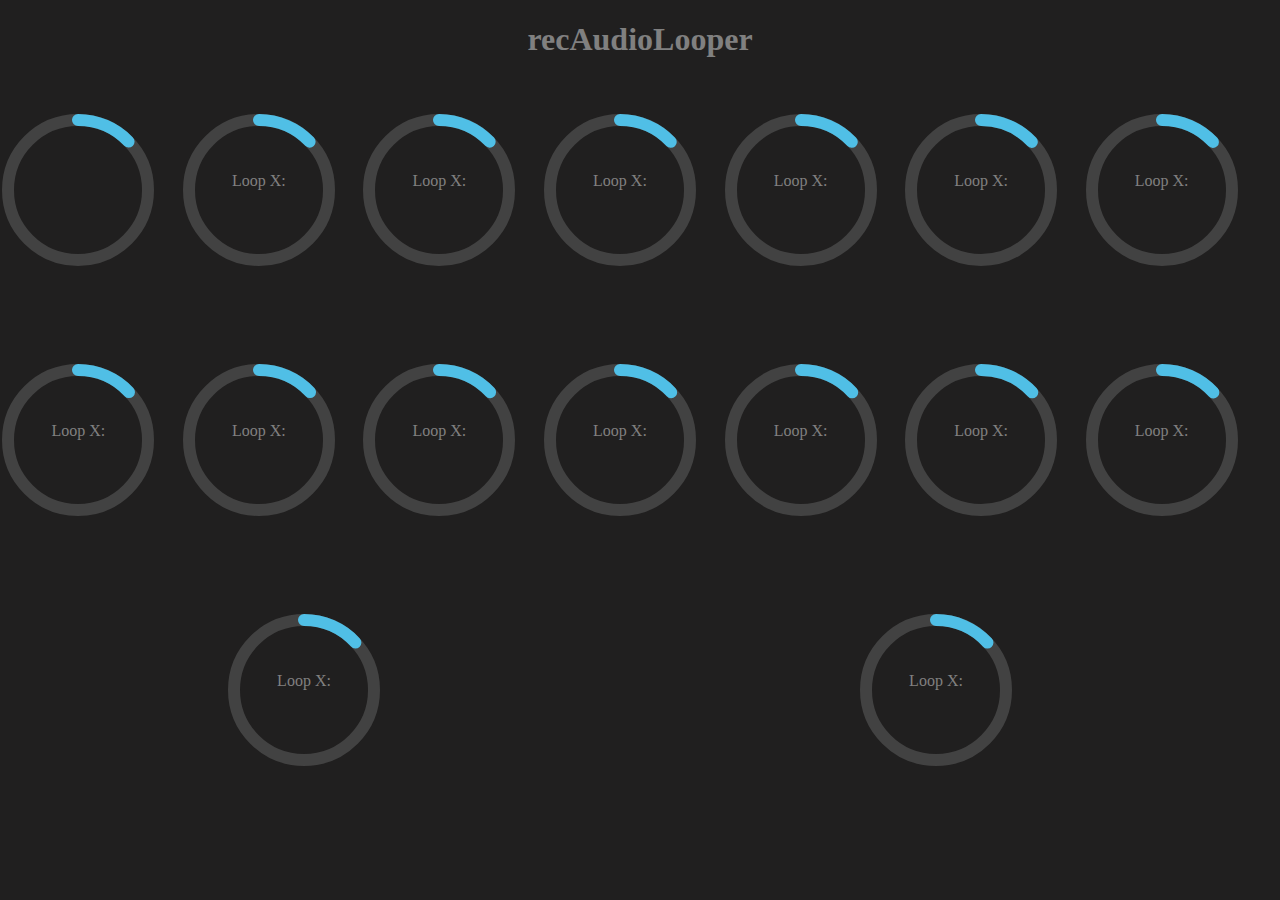
<file: index.html>
<!DOCTYPE html>
<html lang="fr">
<head>
	<meta charset="utf-8">
	<meta name="viewport"    content="width=device-width, initial-scale=1.0">
	<meta name="description" content="le sound system pour la maison">
	<meta name="keywords"	 content="haut parleur,enceinte,pavillon,sonorisation,ampli">
	<meta name="author"      content="gaillard guillaume">
		
	<title>magma 974</title>
	
	
	<link media="screen" href="https://fonts.googleapis.com/css2?family=Kaushan+Script&display=swap" rel="stylesheet">	
	<link rel="stylesheet" href="looper.css">
    <link rel="stylesheet" href="circle.css">
    
	
	
</head>
<body>
    <h1>recAudioLooper</h1>
    <div class="headBar">
        <button type="button" class="masterRecord" >Master record</button>
        <button type="button" class="masterDownLoad" >Master download</button>
    </div>
        <div class="allRings">
            <div class="ring">
                <div class="percent0  ringStyle">
                    <svg>
                        <circle cx="70" cy="70" r="70"></circle>
                        <circle cx="70" cy="70" r="70"></circle>
                    </svg>
                    <div class="number masterLoop">
                    </div>
                    <div class = "duration">
                    </div>
                    <div class="loopTimer">
                    Loop timer:    
                    <input type="number" class = "inputLoop m0" name="volume" size = "3" min="1" max="99" placeholder="5" step ="0.1">
                    <button type="button" class="inputValid mv0">ok</button>
                    </div>
                    <div class = "buttonPos">
                    <button type="button" class="rec b0" >rec</button>
                    <button type="button" class="play p0" >play</button>
                    <input type="range" class = "volume v0" name="volume"  min="0" max="100" value="100" step ="1">
                    </div>
                </div>
            </div>
            <div class="ring">
                <div class="percent1 ringStyle">
                    <svg>
                        <circle cx="70" cy="70" r="70"></circle>
                        <circle cx="70" cy="70" r="70"></circle>
                    </svg>
                    <div class="number">
                    <div class="def">Loop X:</div>     
                    <input type="number" class = "loopMultiplier m1" name="loopX" size = "3" min="1" max="99" placeholder="1" step ="1">
                    <button type="button" class="multiplierValid mv1">ok</button>
                    </div>
                    <div class = "buttonPos">
                        <button type="button" class="rec b1" >rec</button>
                        <button type="button" class="play p1" >play</button>
                        <input type="range" class = "volume v1" name="volume"  min="0" max="100" value="100" step ="1">
                    </div>
                </div>
            </div>
            <div class="ring">
                <div class="percent2 ringStyle">
                    <svg>
                        <circle cx="70" cy="70" r="70"></circle>
                        <circle cx="70" cy="70" r="70"></circle>
                    </svg>
                    <div class="number">
                     <div class="def">Loop X:</div>  
                        <input type="number" class = "loopMultiplier m2" name="loopX" size = "3" min="1" max="99" placeholder="1" step ="1">
                        <button type="button" class="multiplierValid mv2">ok</button>
                    </div>
                    <div class = "buttonPos">
                        <button type="button" class="rec b2" >rec</button>
                        <button type="button" class="play p2" >play</button>
                        <input type="range" class = "volume v2" name="volume"  min="0" max="100" value="100" step ="1">
                    </div>
                </div>
            </div>
            <div class="ring">
                <div class="percent3 ringStyle">
                    <svg>
                        <circle cx="70" cy="70" r="70"></circle>
                        <circle cx="70" cy="70" r="70"></circle>
                    </svg>
                    <div class="number">
                     <div class="def">Loop X:</div>  
                    <input type="number" class = "loopMultiplier m3" name="loopX" size = "3" min="1" max="99" placeholder="1" step ="1">
                    <button type="button" class="multiplierValid mv3">ok</button>
                    </div>
                    <div class = "buttonPos">
                        <button type="button" class="rec b3" >rec</button>
                        <button type="button" class="play p3" >play</button>
                        <input type="range" class = "volume v3" name="volume"  min="0" max="100" value="100" step ="1">
                    </div>
                </div>
            </div>
            <div class="ring">
                <div class="percent4 ringStyle">
                    <svg>
                        <circle cx="70" cy="70" r="70"></circle>
                        <circle cx="70" cy="70" r="70"></circle>
                    </svg>
                    <div class="number">
                     <div class="def">Loop X:</div>  
                        <input type="number" class = "loopMultiplier m4" name="loopX" size = "3" min="1" max="99" placeholder="1" step ="1">
                        <button type="button" class="multiplierValid mv4">ok</button>
                    </div>
                    <div class = "buttonPos">
                        <button type="button" class="rec b4" >rec</button>
                        <button type="button" class="play p4" >play</button>
                        <input type="range" class = "volume v4" name="volume"  min="0" max="100" value="100" step ="1">
                    </div>
                </div>
            </div>
            <div class="ring">
                <div class="percent5 ringStyle">
                    <svg>
                        <circle cx="70" cy="70" r="70"></circle>
                        <circle cx="70" cy="70" r="70"></circle>
                    </svg>
                    <div class="number">
                     <div class="def">Loop X:</div>  
                    <input type="number" class = "loopMultiplier m5" name="loopX" size = "3" min="1" max="99" placeholder="1" step ="1">
                    <button type="button" class="multiplierValid mv5">ok</button>
                    </div>
                    <div class = "buttonPos">
                        <button type="button" class="rec b5" >rec</button>
                        <button type="button" class="play p5" >play</button>
                        <input type="range" class = "volume v5" name="volume"  min="0" max="100" value="100" step ="1">
                    </div>
                </div>
            </div>
            <div class="ring">
                <div class="percent6 ringStyle">
                    <svg>
                        <circle cx="70" cy="70" r="70"></circle>
                        <circle cx="70" cy="70" r="70"></circle>
                    </svg>
                    <div class="number">
                     <div class="def">Loop X:</div>  
                    <input type="number" class = "loopMultiplier m6" name="loopX" size = "3" min="1" max="99" placeholder="1" step ="1">
                    <button type="button" class="multiplierValid mv6">ok</button>
                    </div>
                    <div class = "buttonPos">
                        <button type="button" class="rec b6" >rec</button>
                        <button type="button" class="play p6" >play</button>
                        <input type="range" class = "volume v6" name="volume"  min="0" max="100" value="100" step ="1">
                    </div>
                </div>
            </div>
            <div class="ring">
                <div class="percent7 ringStyle">
                    <svg>
                        <circle cx="70" cy="70" r="70"></circle>
                        <circle cx="70" cy="70" r="70"></circle>
                    </svg>
                    <div class="number">
                     <div class="def">Loop X:</div>  
                    <input type="number" class = "loopMultiplier m7" name="loopX" size = "3" min="1" max="99" placeholder="1" step ="1">
                    <button type="button" class="multiplierValid mv7">ok</button>
                    </div>
                    <div class = "buttonPos">
                        <button type="button" class="rec b7" >rec</button>
                        <button type="button" class="play p7" >play</button>
                        <input type="range" class = "volume v7" name="volume"  min="0" max="100" value="100" step ="1">
                    </div>
                </div>
            </div>
            <div class="ring">
                <div class="percent8 ringStyle">
                    <svg>
                        <circle cx="70" cy="70" r="70"></circle>
                        <circle cx="70" cy="70" r="70"></circle>
                    </svg>
                    <div class="number">
                     <div class="def">Loop X:</div>  
                    <input type="number" class = "loopMultiplier m8" name="loopX" size = "3" min="1" max="99" placeholder="1" step ="1">
                    <button type="button" class="multiplierValid mv8">ok</button>
                    </div>
                    <div class = "buttonPos">
                        <button type="button" class="rec b8" >rec</button>
                        <button type="button" class="play p8" >play</button>
                        <input type="range" class = "volume v8" name="volume"  min="0" max="100" value="100" step ="1">
                    </div>
                </div>
            </div>
            <div class="ring">
                <div class="percent9 ringStyle">
                    <svg>
                        <circle cx="70" cy="70" r="70"></circle>
                        <circle cx="70" cy="70" r="70"></circle>
                    </svg>
                    <div class="number">
                     <div class="def">Loop X:</div>  
                    <input type="number" class = "loopMultiplier m9" name="loopX" size = "3" min="1" max="99" placeholder="1" step ="1">
                    <button type="button" class="multiplierValid mv9">ok</button>
                    </div>
                    <div class = "buttonPos">
                        <button type="button" class="rec b9" >rec</button>
                        <button type="button" class="play p9" >play</button>
                        <input type="range" class = "volume v9" name="volume"  min="0" max="100" value="100" step ="1">
                    </div>
                </div>
            </div>
            <div class="ring">
                <div class="percent10 ringStyle">
                    <svg>
                        <circle cx="70" cy="70" r="70"></circle>
                        <circle cx="70" cy="70" r="70"></circle>
                    </svg>
                    <div class="number">
                     <div class="def">Loop X:</div>  
                    <input type="number" class = "loopMultiplier m10" name="loopX" size = "3" min="1" max="99" placeholder="1" step ="1">
                    <button type="button" class="multiplierValid mv10">ok</button>
                    </div>
                    <div class = "buttonPos">
                        <button type="button" class="rec b10" >rec</button>
                        <button type="button" class="play p10" >play</button>
                        <input type="range" class = "volume v10" name="volume"  min="0" max="100" value="100" step ="1">
                    </div>
                </div>
            </div>
            <div class="ring">
                <div class="percent11 ringStyle">
                    <svg>
                        <circle cx="70" cy="70" r="70"></circle>
                        <circle cx="70" cy="70" r="70"></circle>
                    </svg>
                    <div class="number">
                     <div class="def">Loop X:</div>  
                    <input type="number" class = "loopMultiplier m11" name="loopX" size = "3" min="1" max="99" placeholder="1" step ="1">
                    <button type="button" class="multiplierValid mv11">ok</button>
                    </div>
                    <div class = "buttonPos">
                        <button type="button" class="rec b11" >rec</button>
                        <button type="button" class="play p11" >play</button>
                        <input type="range" class = "volume v11" name="volume"  min="0" max="100" value="100" step ="1">
                    </div>
                </div>
            </div>
            <div class="ring">
                <div class="percent12 ringStyle">
                    <svg>
                        <circle cx="70" cy="70" r="70"></circle>
                        <circle cx="70" cy="70" r="70"></circle>
                    </svg>
                    <div class="number">
                     <div class="def">Loop X:</div>  
                    <input type="number" class = "loopMultiplier m12" name="loopX" size = "3" min="1" max="99" placeholder="1" step ="1">
                    <button type="button" class="multiplierValid mv12">ok</button>
                    </div>
                    <div class = "buttonPos">
                        <button type="button" class="rec b12" >rec</button>
                        <button type="button" class="play p12" >play</button>
                        <input type="range" class = "volume v12" name="volume"  min="0" max="100" value="100" step ="1">
                    </div>
                </div>
            </div>
            <div class="ring">
                <div class="percent13 ringStyle">
                    <svg>
                        <circle cx="70" cy="70" r="70"></circle>
                        <circle cx="70" cy="70" r="70"></circle>
                    </svg>
                    <div class="number">
                     <div class="def">Loop X:</div>  
                    <input type="number" class = "loopMultiplier m13" name="loopX" size = "3" min="1" max="99" placeholder="1" step ="1">
                    <button type="button" class="multiplierValid mv13">ok</button>
                    </div>
                    <div class = "buttonPos">
                        <button type="button" class="rec b13" >rec</button>
                        <button type="button" class="play p13" >play</button>
                        <input type="range" class = "volume v13" name="volume"  min="0" max="100" value="100" step ="1">
                    </div>
                </div>
            </div>
            <div class="ring">
                <div class="percent14 ringStyle">
                    <svg>
                        <circle cx="70" cy="70" r="70"></circle>
                        <circle cx="70" cy="70" r="70"></circle>
                    </svg>
                    <div class="number">
                     <div class="def">Loop X:</div>  
                    <input type="number" class = "loopMultiplier m14" name="loopX" size = "3" min="1" max="99" placeholder="1" step ="1">
                    <button type="button" class="multiplierValid mv14">ok</button>
                    </div>
                    <div class = "buttonPos">
                        <button type="button" class="rec b14" >rec</button>
                        <button type="button" class="play p14" >play</button>
                        <input type="range" class = "volume v14" name="volume"  min="0" max="100" value="100" step ="1">
                    </div>
                </div>
            </div>
            <div class="ring">
                <div class="percent15 ringStyle">
                    <svg>
                        <circle cx="70" cy="70" r="70"></circle>
                        <circle cx="70" cy="70" r="70"></circle>
                    </svg>
                    <div class="number">
                     <div class="def">Loop X:</div>  
                    <input type="number" class = "loopMultiplier m15" name="loopX" size = "3" min="1" max="99" placeholder="1" step ="1">
                    <button type="button" class="multiplierValid mv15">ok</button>
                    </div>
                    <div class = "buttonPos">
                        <button type="button" class="rec b15" >rec</button>
                        <button type="button" class="play p15" >play</button>
                        <input type="range" class = "volume v15" name="volume"  min="0" max="100" value="100" step ="1">
                    </div>
                </div>
            </div>
        </div>  
           
    <script type="text/javascript" src="looper.js"></script>
    
</body>
</html>
</file>
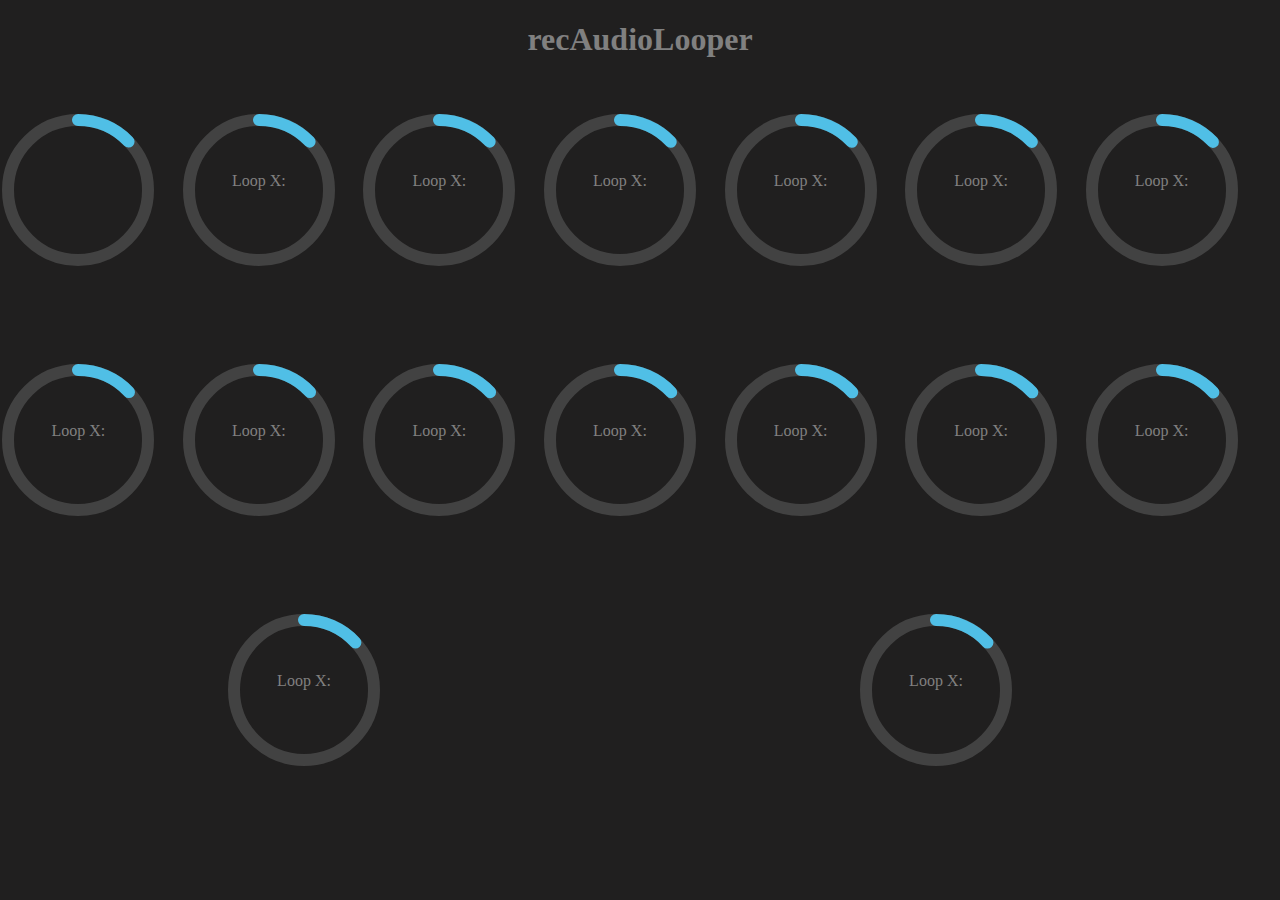
<file: looper.html>
<!DOCTYPE html>
<html lang="fr">
<head>
	<meta charset="utf-8">
	<meta name="viewport"    content="width=device-width, initial-scale=1.0">
	<meta name="description" content="le sound system pour la maison">
	<meta name="keywords"	 content="haut parleur,enceinte,pavillon,sonorisation,ampli">
	<meta name="author"      content="gaillard guillaume">
		
	<title>magma 974</title>
	
	
	<link media="screen" href="https://fonts.googleapis.com/css2?family=Kaushan+Script&display=swap" rel="stylesheet">	
	<link rel="stylesheet" href="looper.css">
    <link rel="stylesheet" href="circle.css">
    
	
	
</head>
<body>
    <h1>recAudioLooper</h1>
    <div class="headBar">
        <button type="button" class="masterRecord" >Master record</button>
        <button type="button" class="masterDownLoad" >Master download</button>
    </div>
        <div class="allRings">
            <div class="ring">
                <div class="percent0  ringStyle">
                    <svg>
                        <circle cx="70" cy="70" r="70"></circle>
                        <circle cx="70" cy="70" r="70"></circle>
                    </svg>
                    <div class="number masterLoop">
                    </div>
                    <div class = "duration">
                    </div>
                    <div class="loopTimer">
                    Loop timer:    
                    <input type="number" class = "inputLoop m0" name="volume" size = "3" min="1" max="99" placeholder="5" step ="0.1">
                    <button type="button" class="inputValid mv0">ok</button>
                    </div>
                    <div class = "buttonPos">
                    <button type="button" class="rec b0" >rec</button>
                    <button type="button" class="play p0" >play</button>
                    <input type="range" class = "volume v0" name="volume"  min="0" max="100" value="100" step ="1">
                    </div>
                </div>
            </div>
            <div class="ring">
                <div class="percent1 ringStyle">
                    <svg>
                        <circle cx="70" cy="70" r="70"></circle>
                        <circle cx="70" cy="70" r="70"></circle>
                    </svg>
                    <div class="number">
                    <div class="def">Loop X:</div>     
                    <input type="number" class = "loopMultiplier m1" name="loopX" size = "3" min="1" max="99" placeholder="1" step ="1">
                    <button type="button" class="multiplierValid mv1">ok</button>
                    </div>
                    <div class = "buttonPos">
                        <button type="button" class="rec b1" >rec</button>
                        <button type="button" class="play p1" >play</button>
                        <input type="range" class = "volume v1" name="volume"  min="0" max="100" value="100" step ="1">
                    </div>
                </div>
            </div>
            <div class="ring">
                <div class="percent2 ringStyle">
                    <svg>
                        <circle cx="70" cy="70" r="70"></circle>
                        <circle cx="70" cy="70" r="70"></circle>
                    </svg>
                    <div class="number">
                     <div class="def">Loop X:</div>  
                        <input type="number" class = "loopMultiplier m2" name="loopX" size = "3" min="1" max="99" placeholder="1" step ="1">
                        <button type="button" class="multiplierValid mv2">ok</button>
                    </div>
                    <div class = "buttonPos">
                        <button type="button" class="rec b2" >rec</button>
                        <button type="button" class="play p2" >play</button>
                        <input type="range" class = "volume v2" name="volume"  min="0" max="100" value="100" step ="1">
                    </div>
                </div>
            </div>
            <div class="ring">
                <div class="percent3 ringStyle">
                    <svg>
                        <circle cx="70" cy="70" r="70"></circle>
                        <circle cx="70" cy="70" r="70"></circle>
                    </svg>
                    <div class="number">
                     <div class="def">Loop X:</div>  
                    <input type="number" class = "loopMultiplier m3" name="loopX" size = "3" min="1" max="99" placeholder="1" step ="1">
                    <button type="button" class="multiplierValid mv3">ok</button>
                    </div>
                    <div class = "buttonPos">
                        <button type="button" class="rec b3" >rec</button>
                        <button type="button" class="play p3" >play</button>
                        <input type="range" class = "volume v3" name="volume"  min="0" max="100" value="100" step ="1">
                    </div>
                </div>
            </div>
            <div class="ring">
                <div class="percent4 ringStyle">
                    <svg>
                        <circle cx="70" cy="70" r="70"></circle>
                        <circle cx="70" cy="70" r="70"></circle>
                    </svg>
                    <div class="number">
                     <div class="def">Loop X:</div>  
                        <input type="number" class = "loopMultiplier m4" name="loopX" size = "3" min="1" max="99" placeholder="1" step ="1">
                        <button type="button" class="multiplierValid mv4">ok</button>
                    </div>
                    <div class = "buttonPos">
                        <button type="button" class="rec b4" >rec</button>
                        <button type="button" class="play p4" >play</button>
                        <input type="range" class = "volume v4" name="volume"  min="0" max="100" value="100" step ="1">
                    </div>
                </div>
            </div>
            <div class="ring">
                <div class="percent5 ringStyle">
                    <svg>
                        <circle cx="70" cy="70" r="70"></circle>
                        <circle cx="70" cy="70" r="70"></circle>
                    </svg>
                    <div class="number">
                     <div class="def">Loop X:</div>  
                    <input type="number" class = "loopMultiplier m5" name="loopX" size = "3" min="1" max="99" placeholder="1" step ="1">
                    <button type="button" class="multiplierValid mv5">ok</button>
                    </div>
                    <div class = "buttonPos">
                        <button type="button" class="rec b5" >rec</button>
                        <button type="button" class="play p5" >play</button>
                        <input type="range" class = "volume v5" name="volume"  min="0" max="100" value="100" step ="1">
                    </div>
                </div>
            </div>
            <div class="ring">
                <div class="percent6 ringStyle">
                    <svg>
                        <circle cx="70" cy="70" r="70"></circle>
                        <circle cx="70" cy="70" r="70"></circle>
                    </svg>
                    <div class="number">
                     <div class="def">Loop X:</div>  
                    <input type="number" class = "loopMultiplier m6" name="loopX" size = "3" min="1" max="99" placeholder="1" step ="1">
                    <button type="button" class="multiplierValid mv6">ok</button>
                    </div>
                    <div class = "buttonPos">
                        <button type="button" class="rec b6" >rec</button>
                        <button type="button" class="play p6" >play</button>
                        <input type="range" class = "volume v6" name="volume"  min="0" max="100" value="100" step ="1">
                    </div>
                </div>
            </div>
            <div class="ring">
                <div class="percent7 ringStyle">
                    <svg>
                        <circle cx="70" cy="70" r="70"></circle>
                        <circle cx="70" cy="70" r="70"></circle>
                    </svg>
                    <div class="number">
                     <div class="def">Loop X:</div>  
                    <input type="number" class = "loopMultiplier m7" name="loopX" size = "3" min="1" max="99" placeholder="1" step ="1">
                    <button type="button" class="multiplierValid mv7">ok</button>
                    </div>
                    <div class = "buttonPos">
                        <button type="button" class="rec b7" >rec</button>
                        <button type="button" class="play p7" >play</button>
                        <input type="range" class = "volume v7" name="volume"  min="0" max="100" value="100" step ="1">
                    </div>
                </div>
            </div>
            <div class="ring">
                <div class="percent8 ringStyle">
                    <svg>
                        <circle cx="70" cy="70" r="70"></circle>
                        <circle cx="70" cy="70" r="70"></circle>
                    </svg>
                    <div class="number">
                     <div class="def">Loop X:</div>  
                    <input type="number" class = "loopMultiplier m8" name="loopX" size = "3" min="1" max="99" placeholder="1" step ="1">
                    <button type="button" class="multiplierValid mv8">ok</button>
                    </div>
                    <div class = "buttonPos">
                        <button type="button" class="rec b8" >rec</button>
                        <button type="button" class="play p8" >play</button>
                        <input type="range" class = "volume v8" name="volume"  min="0" max="100" value="100" step ="1">
                    </div>
                </div>
            </div>
            <div class="ring">
                <div class="percent9 ringStyle">
                    <svg>
                        <circle cx="70" cy="70" r="70"></circle>
                        <circle cx="70" cy="70" r="70"></circle>
                    </svg>
                    <div class="number">
                     <div class="def">Loop X:</div>  
                    <input type="number" class = "loopMultiplier m9" name="loopX" size = "3" min="1" max="99" placeholder="1" step ="1">
                    <button type="button" class="multiplierValid mv9">ok</button>
                    </div>
                    <div class = "buttonPos">
                        <button type="button" class="rec b9" >rec</button>
                        <button type="button" class="play p9" >play</button>
                        <input type="range" class = "volume v9" name="volume"  min="0" max="100" value="100" step ="1">
                    </div>
                </div>
            </div>
            <div class="ring">
                <div class="percent10 ringStyle">
                    <svg>
                        <circle cx="70" cy="70" r="70"></circle>
                        <circle cx="70" cy="70" r="70"></circle>
                    </svg>
                    <div class="number">
                     <div class="def">Loop X:</div>  
                    <input type="number" class = "loopMultiplier m10" name="loopX" size = "3" min="1" max="99" placeholder="1" step ="1">
                    <button type="button" class="multiplierValid mv10">ok</button>
                    </div>
                    <div class = "buttonPos">
                        <button type="button" class="rec b10" >rec</button>
                        <button type="button" class="play p10" >play</button>
                        <input type="range" class = "volume v10" name="volume"  min="0" max="100" value="100" step ="1">
                    </div>
                </div>
            </div>
            <div class="ring">
                <div class="percent11 ringStyle">
                    <svg>
                        <circle cx="70" cy="70" r="70"></circle>
                        <circle cx="70" cy="70" r="70"></circle>
                    </svg>
                    <div class="number">
                     <div class="def">Loop X:</div>  
                    <input type="number" class = "loopMultiplier m11" name="loopX" size = "3" min="1" max="99" placeholder="1" step ="1">
                    <button type="button" class="multiplierValid mv11">ok</button>
                    </div>
                    <div class = "buttonPos">
                        <button type="button" class="rec b11" >rec</button>
                        <button type="button" class="play p11" >play</button>
                        <input type="range" class = "volume v11" name="volume"  min="0" max="100" value="100" step ="1">
                    </div>
                </div>
            </div>
            <div class="ring">
                <div class="percent12 ringStyle">
                    <svg>
                        <circle cx="70" cy="70" r="70"></circle>
                        <circle cx="70" cy="70" r="70"></circle>
                    </svg>
                    <div class="number">
                     <div class="def">Loop X:</div>  
                    <input type="number" class = "loopMultiplier m12" name="loopX" size = "3" min="1" max="99" placeholder="1" step ="1">
                    <button type="button" class="multiplierValid mv12">ok</button>
                    </div>
                    <div class = "buttonPos">
                        <button type="button" class="rec b12" >rec</button>
                        <button type="button" class="play p12" >play</button>
                        <input type="range" class = "volume v12" name="volume"  min="0" max="100" value="100" step ="1">
                    </div>
                </div>
            </div>
            <div class="ring">
                <div class="percent13 ringStyle">
                    <svg>
                        <circle cx="70" cy="70" r="70"></circle>
                        <circle cx="70" cy="70" r="70"></circle>
                    </svg>
                    <div class="number">
                     <div class="def">Loop X:</div>  
                    <input type="number" class = "loopMultiplier m13" name="loopX" size = "3" min="1" max="99" placeholder="1" step ="1">
                    <button type="button" class="multiplierValid mv13">ok</button>
                    </div>
                    <div class = "buttonPos">
                        <button type="button" class="rec b13" >rec</button>
                        <button type="button" class="play p13" >play</button>
                        <input type="range" class = "volume v13" name="volume"  min="0" max="100" value="100" step ="1">
                    </div>
                </div>
            </div>
            <div class="ring">
                <div class="percent14 ringStyle">
                    <svg>
                        <circle cx="70" cy="70" r="70"></circle>
                        <circle cx="70" cy="70" r="70"></circle>
                    </svg>
                    <div class="number">
                     <div class="def">Loop X:</div>  
                    <input type="number" class = "loopMultiplier m14" name="loopX" size = "3" min="1" max="99" placeholder="1" step ="1">
                    <button type="button" class="multiplierValid mv14">ok</button>
                    </div>
                    <div class = "buttonPos">
                        <button type="button" class="rec b14" >rec</button>
                        <button type="button" class="play p14" >play</button>
                        <input type="range" class = "volume v14" name="volume"  min="0" max="100" value="100" step ="1">
                    </div>
                </div>
            </div>
            <div class="ring">
                <div class="percent15 ringStyle">
                    <svg>
                        <circle cx="70" cy="70" r="70"></circle>
                        <circle cx="70" cy="70" r="70"></circle>
                    </svg>
                    <div class="number">
                     <div class="def">Loop X:</div>  
                    <input type="number" class = "loopMultiplier m15" name="loopX" size = "3" min="1" max="99" placeholder="1" step ="1">
                    <button type="button" class="multiplierValid mv15">ok</button>
                    </div>
                    <div class = "buttonPos">
                        <button type="button" class="rec b15" >rec</button>
                        <button type="button" class="play p15" >play</button>
                        <input type="range" class = "volume v15" name="volume"  min="0" max="100" value="100" step ="1">
                    </div>
                </div>
            </div>
        </div>  
           
    <script type="text/javascript" src="looper.js"></script>
    
</body>
</html>
</file>
<file: looper.css>
body{
    background: rgb(32, 31, 31);
    color : grey
}

h1{
    text-align: center;
}
.p0{
    display:none;
}
.b0{
    display:none;
}
li{ 
    list-style: none ;
}
.volume {
    width:5em;
    background: darkred;
}

.v0{
    display: none;
}
.inputLoop{
    width:3em;
}
.buttonPos{
    position: relative;
    top: -50px;
    left: 10px;
}
.loopTimer{
  position: relative;
  top: -70px;
  left: 10px;
  font-size: 16px;
  width: 200px;
    
}
.headBar{
    padding-bottom : 40px; 
}
.inputLoop{
    background-color: dimgray;
}
.def{
  padding-bottom : 10px;
}
.loopMultiplier{
  justify-content: center;
  display: block;
  background-color: dimgray;
  color: black;
  width: 3em;
}
.multiplierValid{
  position: relative;
  top : 11px;
}
.masterLoop{

  font-size: 30px;
}
.duration{
  position: relative;
  top : -140px ;
  left : 60px

}
button{
cursor: pointer;
outline: none;
border: 0;
vertical-align: middle;
text-decoration: none;
font-size: 1rem;
background: dimgray;
font-weight: 700;
text-transform: uppercase;
font-family: inherit;
}
input[type=number]::-webkit-inner-spin-button {
    -webkit-appearance: dimgray;
  }



/*Chrome volume control*/
@media screen and (-webkit-min-device-pixel-ratio:0) {
    input[type='range'] {
      overflow: hidden;
      -webkit-appearance: none;
      background-color: rgb(32, 31, 31);
    }
      
    input[type='range']::-webkit-slider-thumb {
      width: 1px;
      -webkit-appearance: none;
      height: 10px;
      cursor: none;
      background: darkred;
      box-shadow: -80px 0 0 80px darkred;
    }

}
/** FF*/
input[type="range"]::-moz-range-progress {
  background-color: #43e5f7; 
}
input[type="range"]::-moz-range-track {  
  background-color: #9a905d;
}
/* IE*/
input[type="range"]::-ms-fill-lower {
  background-color: #43e5f7; 
}
input[type="range"]::-ms-fill-upper {  
  background-color: #9a905d;
}
</file>
<file: circle.css>
.allRings{
    display: flex;
	flex-direction: row;
	flex-wrap: wrap;
	justify-content: space-around;
	align-items: center;
	align-content: stretch;

}
.ring {
   display: flex;
   width : fit-content;
   height : fit-content;
  }

  svg{
   overflow: visible;
   height: 160px; 
   width: 160px;;
  } 
  circle { 
    transform-origin: 70px 70px;
    transform: rotate(270deg);
    fill: none;
    stroke-width: 12;
    stroke-dasharray: 440;
    stroke-linecap: round;
      
  }

  circle:nth-child(1) {
      
    stroke-dashoffset: 0;
    stroke: #424242;
  }
  .ringStyle{
    stroke:  darkred;
    height: 250px;
    width : 180px;
  }
  .ringStyle circle:nth-child(2){
    stroke-dashoffset: calc(440 - (440 * 1) / 100);
  } 
  .number {  
    position:relative;
    display: flex;
	  flex-direction: column;
	  flex-wrap: wrap;
	  justify-content: center;
	  align-items: center;
	  align-content: center;
    width: fit-content;
    top : -135px;
    left: 30px;
    width: 80px;
    height: 75px;
  }

  h2 {
    font-size: 48px;
    width: fit-content;

    margin: 0 ;
    padding: 0 ;

  }
</file>
